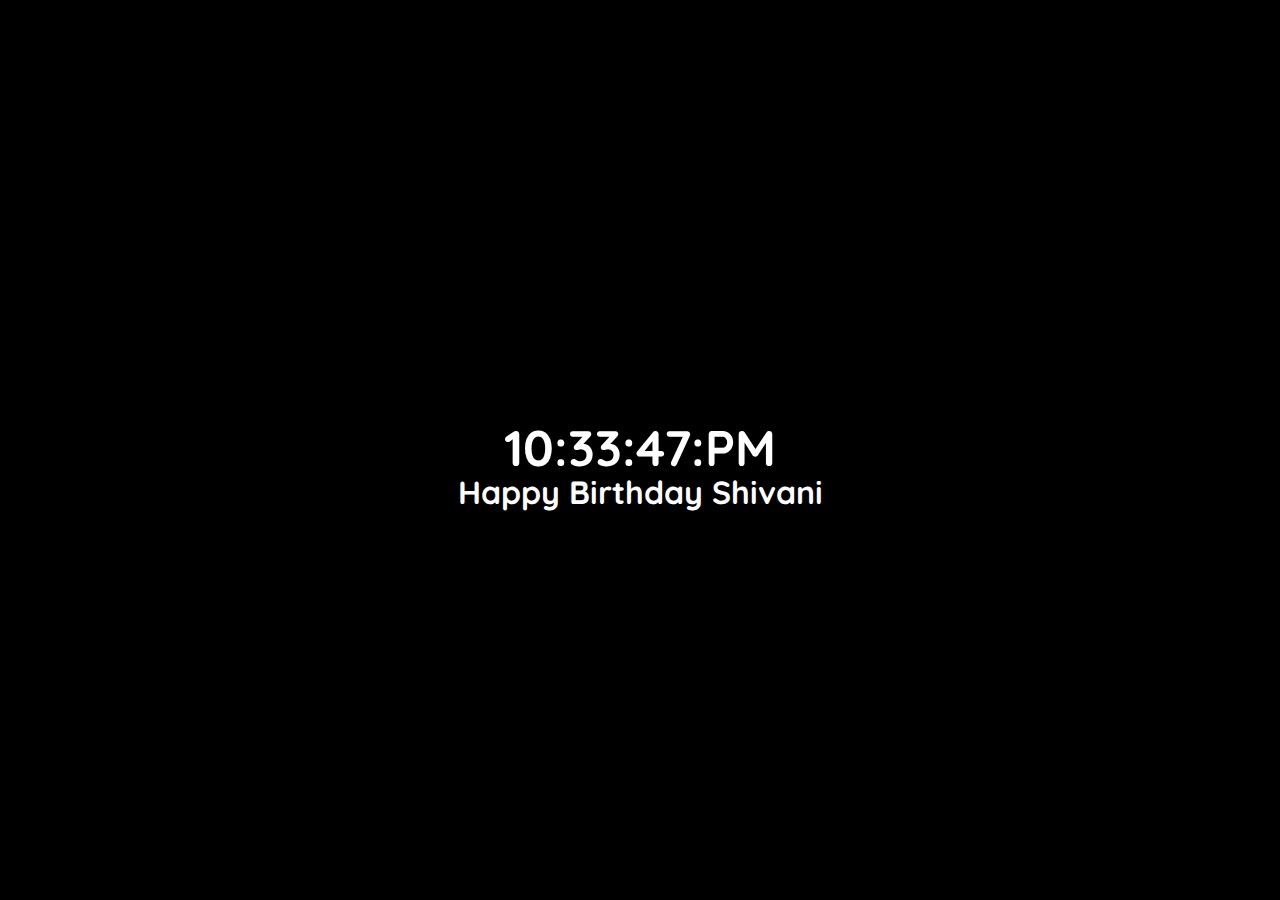
<file: index.html>
<!DOCTYPE html>
<html lang="en">
<head>
    <meta charset="UTF-8">
    <title>Happy Birthday</title>
</head>
<body>
<link href="css/main.css" rel="stylesheet">
    <!-- setup our canvas element -->
<canvas id="canvas" style="width:100px;height:300px">Canvas is not supported in your browser.</canvas>
<link href="https://fonts.googleapis.com/css?family=Quicksand&display=swap" rel="stylesheet">
<h1>
    <time id="time" style="">12:17:04 PM</time>
</h1>
<h1>
    <span id="birthday" style="display: none;margin-top: -50px;">Happy Birthday Shivani</span>
</h1>
<div id="images1" style="margin-top: 0px; display: none">
    <img src="images/cake.jpg" alt="Shivani pic" style="width:250px;height:200px;">
</div>
<div id="images2" style="margin-top: 0px; display: none">
    <img src="images/pic1.jpg" alt="Shivani pic" style="width:250px;height:150px;">
    <img src="images/pic2.jpg" alt="Shivani pic" style="width:250px;height:150px;">
    <img src="images/pic3.jpg" alt="Shivani pic" style="width:250px;height:150px;">
    <img src="images/pic4.jpg" alt="Shivani pic" style="width:250px;height:150px;">
</div>
<div id="images3" style="display: none">
    <img src="images/pic7.jpg" alt="Shivani pic" style="width:250px;height:150px;">
    <img src="images/pic5.jpg" alt="Shivani pic" style="width:250px;height:150px;">
    <img src="images/pic6.jpg" alt="Shivani pic" style="width:250px;height:150px;">
    <img src="images/pic8.jpg" alt="Shivani pic" style="width:250px;height:150px;">
</div>
<h1>
    <div id="text" style="display: none;">Keep on wearing this smile<br>
        As it illuminates my world, may all your dreams come true ❤️</div>
</h1>

<script language="JavaScript" type="text/javascript" src="js/main.js"></script>
</body>


</html>
</file>
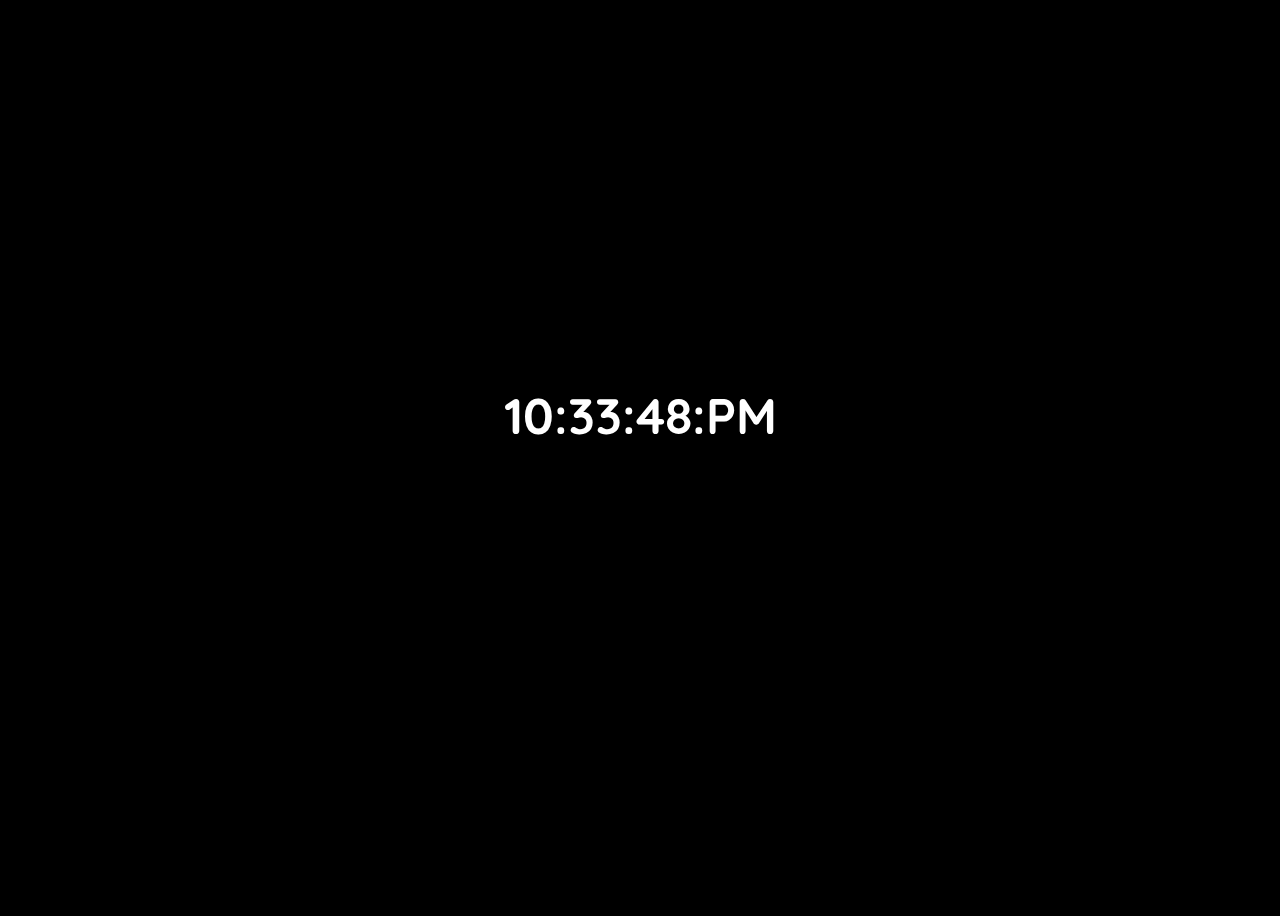
<file: ShivaniBday/MainPage.html>
<!DOCTYPE html>
<html lang="en">
<head>
    <meta charset="UTF-8">
    <title>Happy day</title>
</head>
<body>
<link href="css/main.css" rel="stylesheet">
<link href="https://fonts.googleapis.com/css?family=Quicksand&display=swap" rel="stylesheet">
<h1>
    <time id="time" style="">12:17:04 PM</time>
</h1>
<h1>
    <span id="birthday" style="display: none;margin-top: -50px;">Happy Birthday Shivani</span>
</h1>
<div id="images1" style="margin-top: 0px; display: none">
    <img src="images\cake.jpg" alt="Shivani pic" style="width:300px;height:150px;">
</div>
<div id="images2" style="margin-top: 0px; display: none">
    <img src="images\pic2.jpg" alt="Shivani pic" style="width:300px;height:150px;">
    <img src="images\pic3.jpg" alt="Shivani pic" style="width:300px;height:150px;">
    <img src="images\pic4.jpg" alt="Shivani pic" style="width:300px;height:150px;">
</div>
<div id="images3" style="display: none">
    <img src="images\pic7.jpg" alt="Shivani pic" style="width:300px;height:150px;">
    <img src="images\pic5.jpg" alt="Shivani pic" style="width:300px;height:150px;">
    <img src="images\pic6.jpg" alt="Shivani pic" style="width:300px;height:150px;">
    <img src="images\pic8.jpg" alt="Shivani pic" style="width:300px;height:150px;">
</div>
<h1>
    <div id="text" style="display: none;">Always Keep on Smiling :) <br>
        May all your dreams come true !!!</div>
</h1>

<script language="JavaScript" type="text/javascript" src="js/main.js"></script>
</body>


</html>
</file>
<file: css/main.css>
body {
    font-family: 'Quicksand', sans-serif;
    display: flex;
    flex-direction: column;
    align-items: center;
    justify-content: center;
    text-align: center;
    height: 100vh;
    background-color: black;
    color: white;
}
#time{
    font-size: 50px;
}


/* basic styles for black background and crosshair cursor */
body {
	background: #000;
	margin: -100px;
}

canvas {
	cursor: crosshair;
	display: block;
	margin-left: 20px;
	margin-top: -20px;
}
</file>
<file: ShivaniBday/css/main.css>
body {
    font-family: 'Quicksand', sans-serif;
    display: flex;
    flex-direction: column;
    align-items: center;
    justify-content: center;
    text-align: center;
    height: 100vh;
    background-color: black;
    color: white;
}
#time{
    font-size: 50px;
}
</file>
